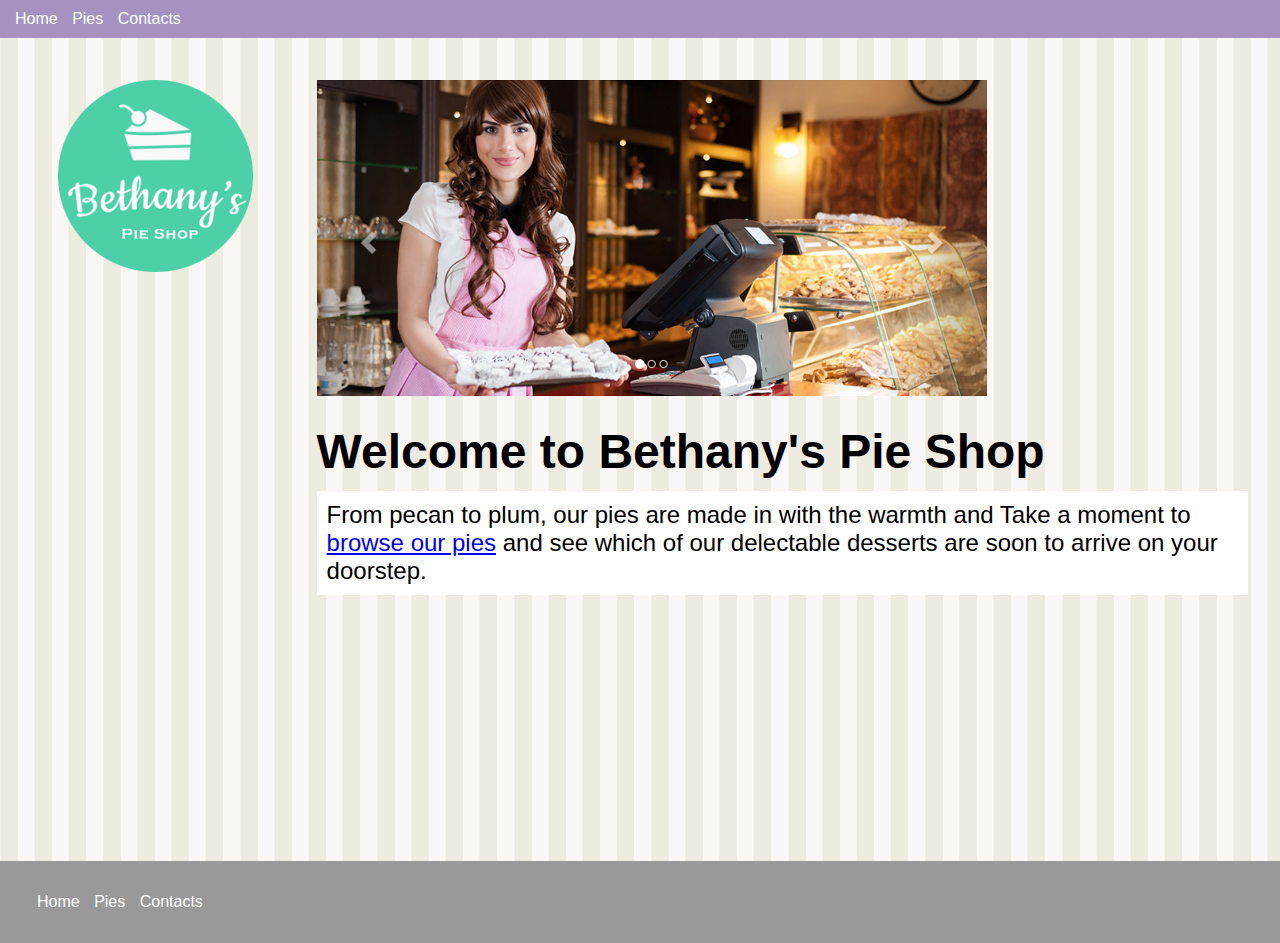
<file: index.html>
<!DOCTYPE html>
<html lang="en">
<head>
  <meta charset="UTF-8">
  <meta http-equiv="X-UA-Compatible" content="IE=edge">
  <meta name="viewport" content="width=device-width, initial-scale=1.0">
  <title>Bethany's Pie Shop</title>
  <link rel="stylesheet" href="site.css" type="text/css">
  <style>
    h1 {
      font-size: 3em;
      margin-top: 0.5em;
    }
    .banner {
      max-width: 100%;
    }
    .sub-title {
      background-color: #fff;
      font-size: 1.5em;
      padding: 10px;
    }
  </style>
</head>
<body>
  <header>
    <nav>
      <ul>
        <li><a href="/">Home</a></li>
        <li><a href="pies.html">Pies</a></li>
        <li><a href="contact.html">Contacts</a></li>
      </ul>
    </nav>
  </header>
  <main>
    <aside>
      <img src="images/logo.png" alt="Bethany's Pie Shop">
    </aside>
    <article>
      <img src="images/banner.png" class="banner">
      <h1>Welcome to Bethany's Pie Shop</h1>
      <p class="sub-title">From pecan to plum, our pies are made in with the warmth and 
        Take a moment to
        <a href="pies.html">browse our pies</a>
        and see which of our delectable
        desserts are soon to arrive on your doorstep.
     </p>
    </article>
  </main>
  <footer>
    <nav>
      <ul>
        <li><a href="/">Home</a></li>
        <li><a href="pies.html">Pies</a></li>
        <li><a href="contact.html">Contacts</a></li>
      </ul>
    </nav>
  </footer>
  <script src="index.js" type="text/javascript"></script>
</body>
</html>
</file>
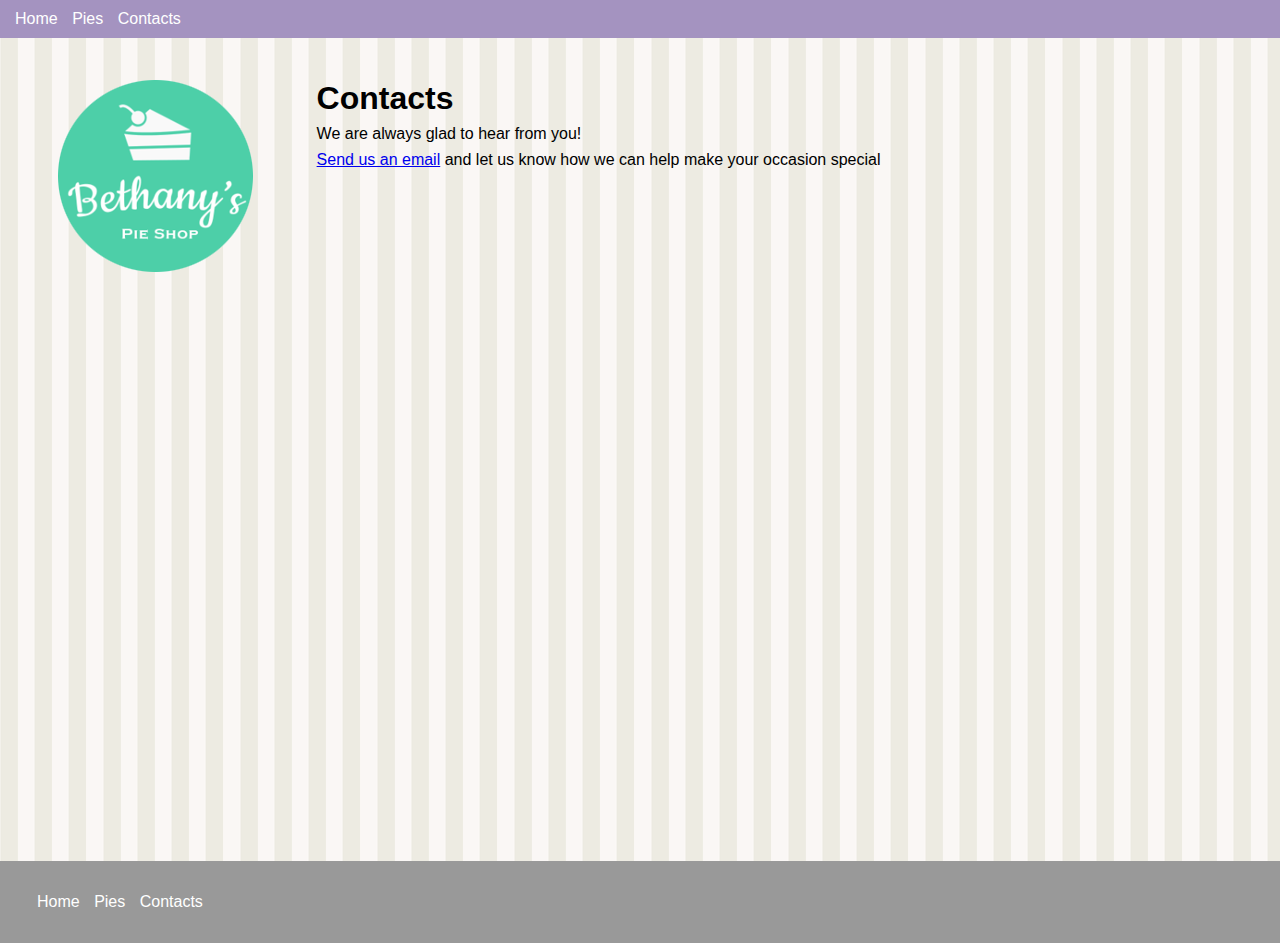
<file: contact.html>
<!DOCTYPE html>
<html lang="en">
<head>
  <meta charset="UTF-8">
  <meta http-equiv="X-UA-Compatible" content="IE=edge">
  <meta name="viewport" content="width=device-width, initial-scale=1.0">
  <title>Contacts | Bethany's Pie Shop</title>
  <link rel="stylesheet" href="site.css" type="text/css">
</head>
<body>
  <header>
    <nav>
      <ul>
        <li><a href="/">Home</a></li>
        <li><a href="pies.html">Pies</a></li>
        <li><a href="contact.html">Contacts</a></li>
      </ul>
    </nav>
  </header>
  <main>
    <aside>
      <img src="images/logo.png" alt="Bethany's Pie Shop">
    </aside>
    <article>
      <h1>Contacts</h1>
      <p>We are always glad to hear from you!</p>
      <p>
        <a href="mailto:onyangochristabel951@gmail.com.com?subject=Interested%20in%20pies">Send us an email</a>
        and let us know how we can help make your occasion special
      </p>
    </article>
  </main>
  <footer>
    <nav>
      <ul>
        <li><a href="/">Home</a></li>
        <li><a href="pies.html">Pies</a></li>
        <li><a href="contact.html">Contacts</a></li>
      </ul>
    </nav>
  </footer>
</body>
</html>
</file>
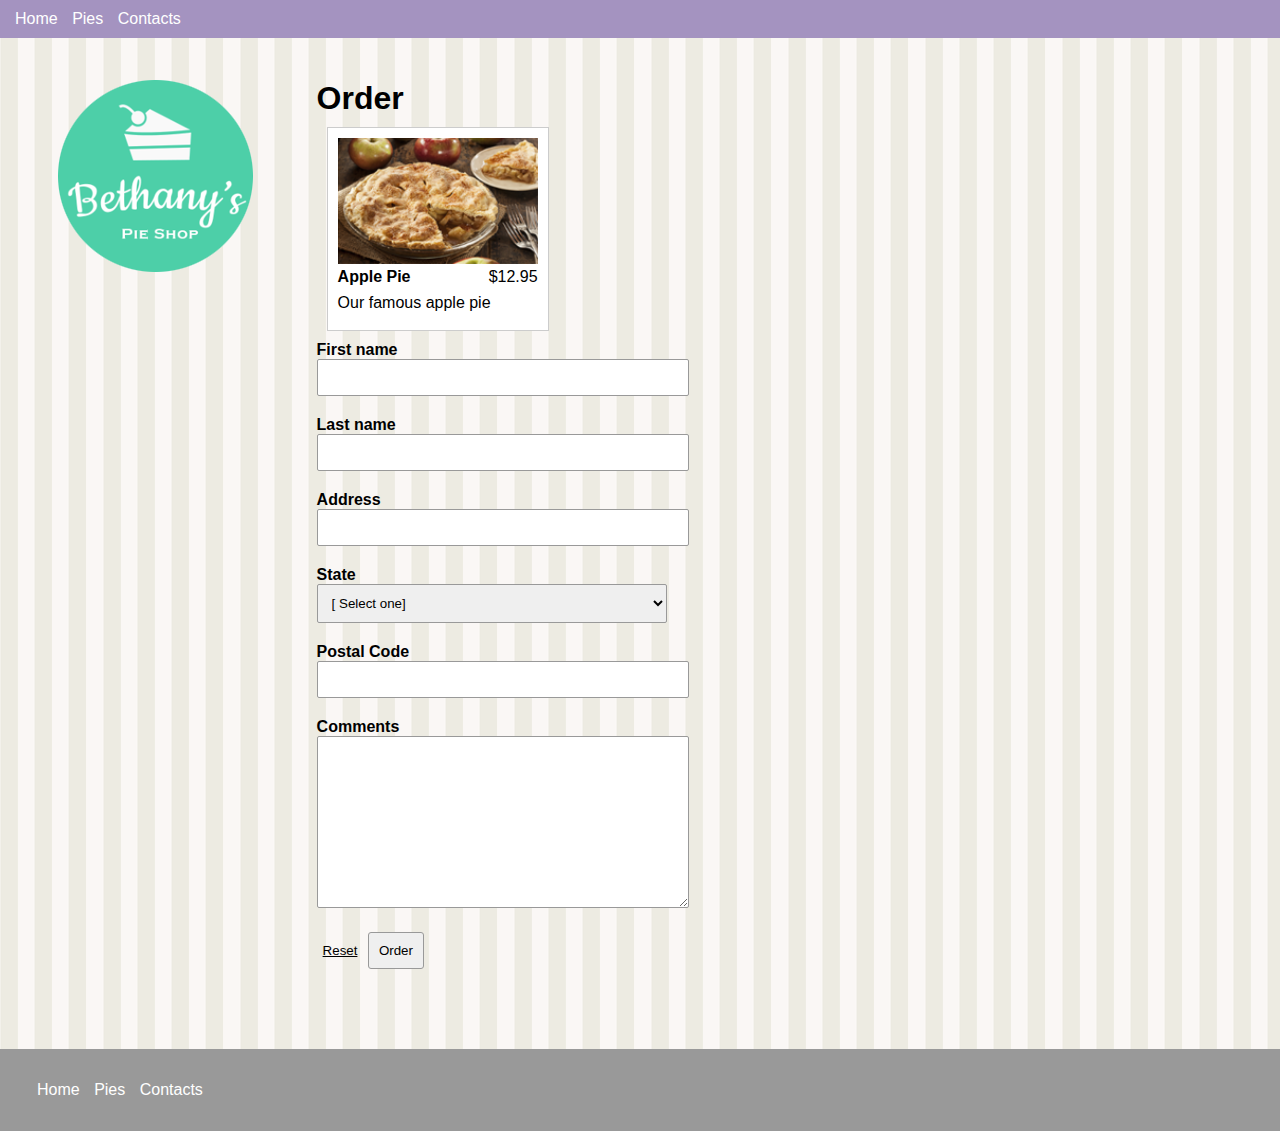
<file: order.html>
<!DOCTYPE html>
<html lang="en">
<head>
  <meta charset="UTF-8">
  <meta http-equiv="X-UA-Compatible" content="IE=edge">
  <meta name="viewport" content="width=device-width, initial-scale=1.0">
  <title>Bethany's Pie Shop</title>
  <link rel="stylesheet" href="site.css" type="text/css">
  <style>
    @media only screen and (min-width: 768px) {
      article {
        width: 350px;
      }
    }
    .input-group {
      margin-bottom: 20px;
    }
    .input-group input, .input-group textarea, .input-group select {
      padding: 10px;
      border: solid 1px #999;
      border-radius: 2px;
      width: 100%;
    }
    label {
      font-weight: 600;
    }
    input[type="reset"] {
      background: transparent;
      border: 0;
      text-decoration: underline;
      cursor: pointer;
    }
    input[type="submit"] {
      border: solid 1px #999;
      border-radius: 3px;
      padding: 10px;
    }
  </style>
</head>
<body>
  <header>
    <nav>
      <ul>
        <li><a href="/">Home</a></li>
        <li><a href="pies.html">Pies</a></li>
        <li><a href="contact.html">Contacts</a></li>
      </ul>
    </nav>
  </header>
  <main>
    <aside>
      <img src="images/logo.png" alt="Bethany's Pie Shop">
    </aside>
    <article>
      <h1>Order</h1>
      <div class="pie">
        <img src="images/apple-pie.png" alt="Apple Pie">
        <div class="columns">
          <div class="title">Apple Pie</div>
          <div class="price">$12.95</div>
        </div>
        <p class="desc">Our famous apple pie</p>
      </div>
      <form action="http://localhost:7071/api/post" method="post">
        <input type="hidden" id="pie-order" name="pie-order">
        <input type="hidden" id="location" name="location">
        <div class="input-group">
          <div><label for="first-name">First name</label></div>
          <div><input type="text" name="first-name" id="first-name"></div>
        </div>
        <div class="input-group">
          <div><label for="last-name">Last name</label></div>
          <div><input type="text" name="last-name" id="last-name"></div>
        </div>
        <div class="input-group">
          <div><label for="address">Address</label></div>
          <div><input type="text" name="address" id="address"></div>
        </div>
        <div class="input-group">
          <div><label for="state">State</label></div>
          <div>
            <select name="state" id="state">
              <option value="" selected>[ Select one]</option>
              <option value="Alabama">Alabama</option>
              <option value="Alaska">Alaska</option>
              <option value="Arizona">Arizona</option>
            </select>
          </div>
        </div>
        <div class="input-group">
          <div><label for="postal-code">Postal Code</label></div>
          <div><input type="text" name="postal-code" id="postal-code"></div>
        </div>
        <div class="input-group">
          <div><label for="comments">Comments</label></div>
          <div><textarea name="comments" id="comments" cols="30" rows="10"></textarea></div>
        </div>
        <input type="reset" value="Reset">
        <input type="submit" value="Order"> 
      </form>
    </article>
  </main>
  <footer>
    <nav>
      <ul>
        <li><a href="/">Home</a></li>
        <li><a href="pies.html">Pies</a></li>
        <li><a href="contact.html">Contacts</a></li>
      </ul>
    </nav>
  </footer>
</body>
<script>
  window.addEventListener("DOMContentLoaded", function(e){
    //Request user for location data
    let locationBox = document.querySelector("#location");
    
    let location = {
      latitude: "unknown",
      longitude: "unknown"
    };
    window.navigator.geolocation.getCurrentPosition(
      function(position) {
        location = {
          latitude: position.coords.latitude,
          longitude: position.coords.longitude
        };
        locationBox.value = JSON.stringify(location);
      },
      function(error) {
        locationBox.value = JSON.stringify(location);
      });
    //get information out of local storage
    const order = localStorage.getItem("order");
    if (order) {
      const pieOrder = JSON.parse(order);
      const orderInput = document.querySelector("#pie-order");
      orderInput.value = order;
      const pie = document.querySelector(".pie");

      const title = pie.querySelector(".title");
      const price = pie.querySelector(".price");
      const desc = pie.querySelector(".desc");

      title.innerText = pieOrder.title;
      price.innerText = pieOrder.price;
      desc.innerText = pieOrder.desc;

      const img = pie.querySelector("img");
      img.setAttribute("src", 'images/${pieOrder.id}.png');
      img.setAttribute("alt", pieOrder.title);
    }
  });
</script>
</html>
</file>
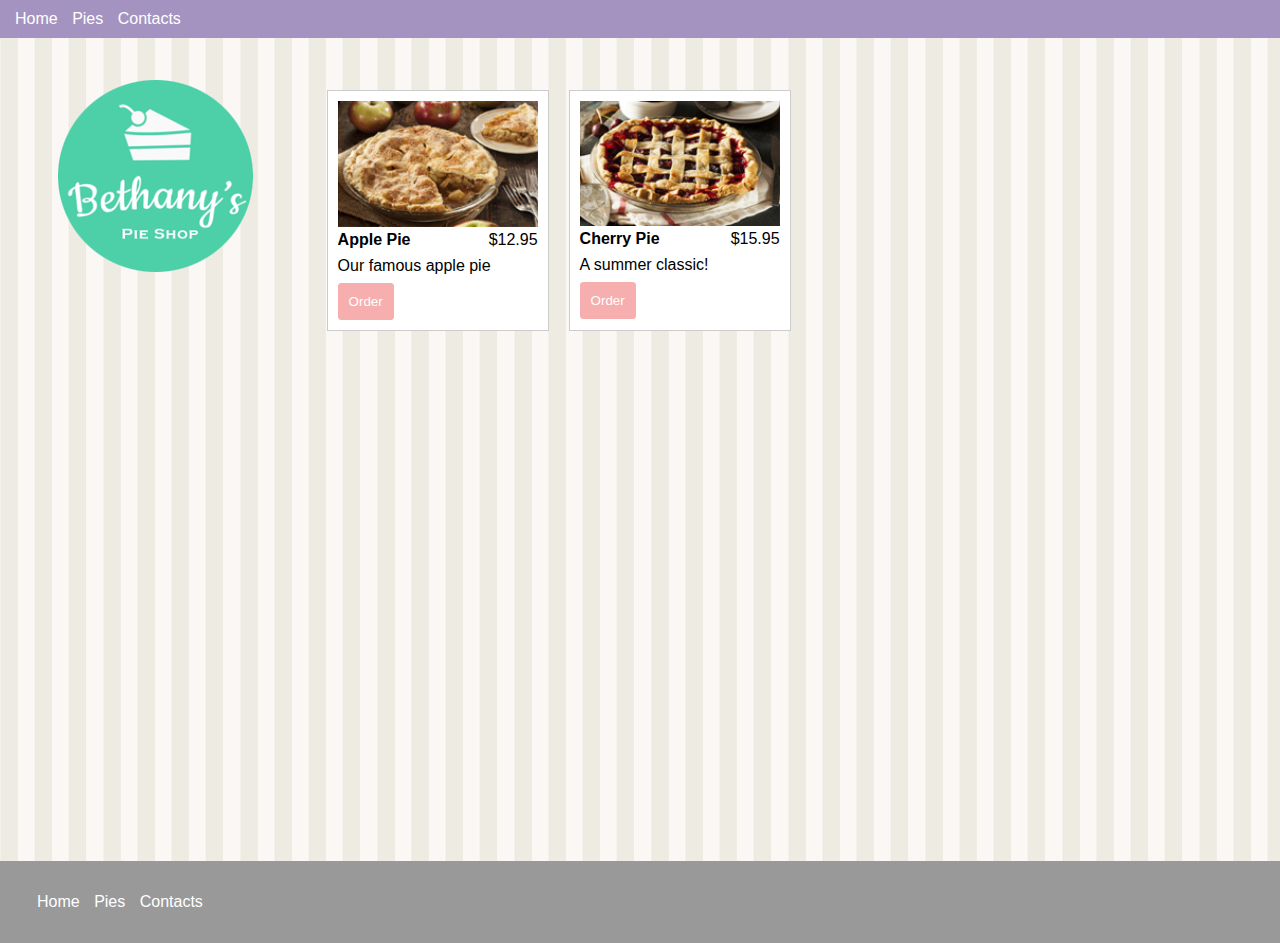
<file: pies.html>
<!DOCTYPE html>
<html lang="en">
<head>
  <meta charset="UTF-8">
  <meta http-equiv="X-UA-Compatible" content="IE=edge">
  <meta name="viewport" content="width=device-width, initial-scale=1.0">
  <title>Pies | Bethany's Pie Shop</title>
  <link rel="stylesheet" href="site.css" type="text/css">
  <style>
    .name {
      display: flex;
    }
  </style>
</head>
<body>
  <header>
    <nav>
      <ul>
        <li><a href="/">Home</a></li>
        <li><a href="pies.html">Pies</a></li>
        <li><a href="contact.html">Contacts</a></li>
      </ul>
    </nav>
  </header>
  <main>
    <aside>
      <img src="images/logo.png" alt="Bethany's Pie Shop">
    </aside>
    <article>
      <section class="columns-desktop">
        <div class="pie">
          <img src="images/apple-pie.png" alt="Apple Pie">
          <div class="columns">
            <div class="title">Apple Pie</div>
            <div class="price">$12.95</div>
          </div>
          <p class="desc">Our famous apple pie</p>
          <button data-order = "apple-pie">Order</button>
        </div>
        <div class="pie">
          <img src="images/cherry-pie.png" alt="Cherry Pie">
          <div class="columns">
            <div class="title">Cherry Pie</div>
            <div class="price">$15.95</div>
          </div>
          <p class="desc">A summer classic!</p>
          <button data-order = "cherry-pie">Order</button>
        </div>
      </section>
    </article>
  </main>
  <footer>
    <nav>
      <ul>
        <li><a href="/">Home</a></li>
        <li><a href="pies.html">Pies</a></li>
        <li><a href="contact.html">Contacts</a></li>
      </ul>
    </nav>
  </footer>
</body>
<script>
  window.addEventListener("DOMContentLoaded", function(e){
    const orderButtons = document.querySelectorAll("button[data-order]");
    orderButtons.forEach(function(button){
      button.addEventListener("click", function(e){
        const button = e.currentTarget;
        const container = button.parentNode;

        const order = {
          id: button.getAttribute("data-order"),
          title: container.querySelector(".title").innerText,
          price: container.querySelector(".price").innerText,
          desc: container.querySelector(".desc").innerText,
        };
        localStorage.setItem("order", JSON.stringify(order));
        const url = window.location.href.replace("pies.html", "order.html");
        window.location.href = url;
      });
    });
  });
</script>
</html>
</file>
<file: site.css>
* {
  margin: 0;
}
html,
body {
  height: 100%;
}
body {
  font-family: Arial, Helvetica, sans-serif;
  background-color: #999;
}
p {
  margin: 0.5em 0 0.5em 0;
}
header {
  display: block;
  position: fixed;
  top: 0;
  left: 0;
  width: 100%;
  background-color: #a493c0;
  padding: 10px;
}
nav a:visited,
nav a:link {
  color: #fff;
  text-decoration: none;
}
nav > ul {
  display: inline;
  padding: 0;
}
nav > ul > li {
  display: inline-block;
  list-style: none;
  margin: 0 5px 0 5px;
}
main {
  display: block;
  background-image: url("images/background.png");
  padding-top: 3em;
  padding-bottom: 3em;
  min-height: 85%;
}
footer {
  padding: 2em ;
}
aside,
article {
  padding: 2em;
}
aside {
  text-align: center;
}
.columns {
  display: flex;
}
@media only screen and (min-width: 768px) {
  main {
    display: flex;
  }
  aside {
    margin-left: 2%;
  }
  .columns-desktop {
    display: flex;
  }
}
/* Pies */
.pie {
  width: 200px;
  padding: 10px;
  margin: 10px;
  background-color: #fff;
  border: solid 1px #ccc;
}
.pie img {
  width: 100%;
}
.pie .title {
  font-weight: bold;
}
.pie .columns {
  width: 100%;
}
.pie .price {
  text-align: right;
}
.pie .columns div {
  width: 50%;
}
.pie button {
  background-color: #f6aeae;
  padding: 10px;
  border: solid 1px #f6aeae;
  border-radius: 3px;
  color: #fff;
}
</file>
